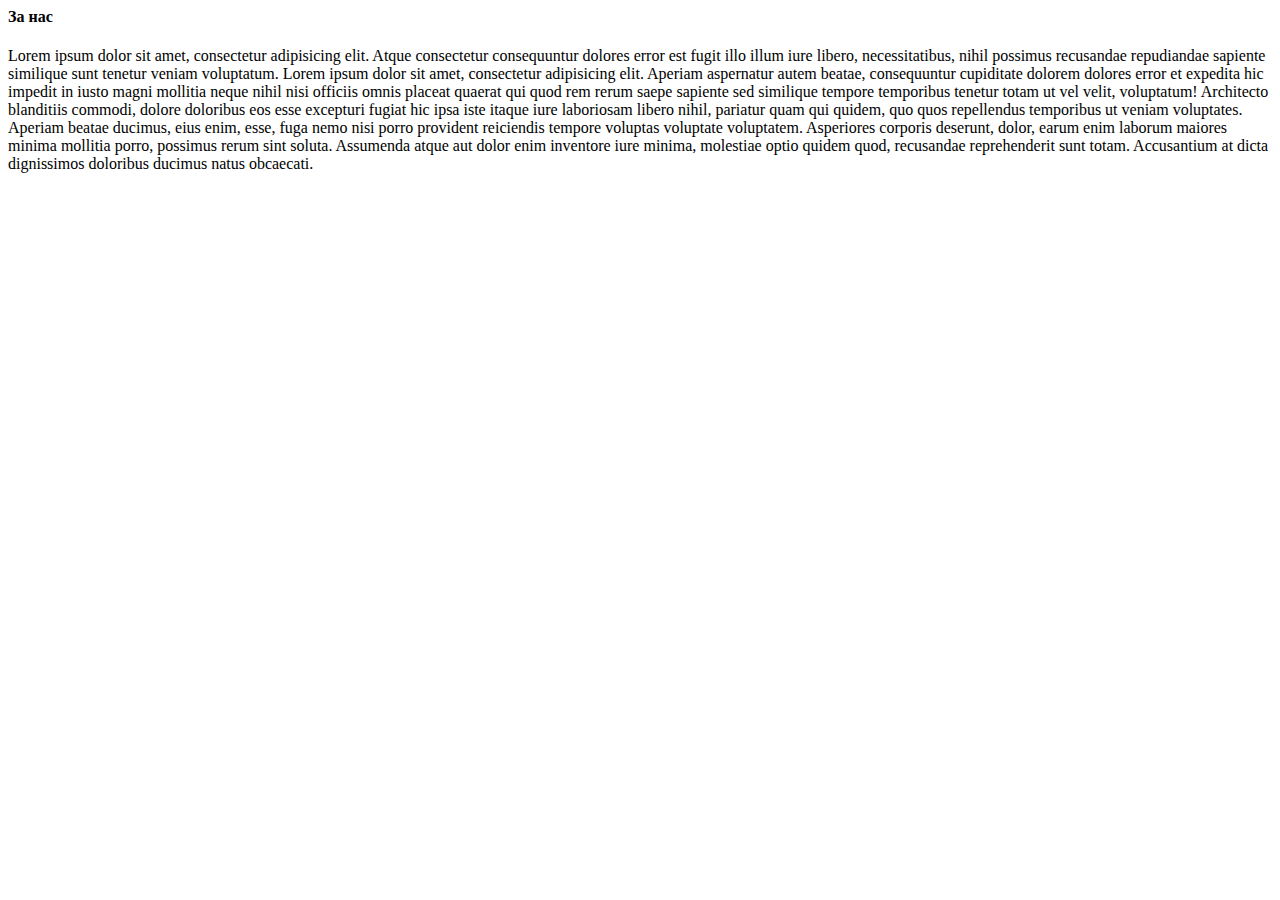
<file: src/main/resources/templates/about.html>
<html lang="en"
      xmlns:th="http://www.thymeleaf.org">

<head th:replace="fragments/commons::head">
</head>
<body>
<div class="wrapper">
    <!-- Navigation -->
<header th:replace="fragments/commons::navigation">
</header>

    <div class="info">
        <div></div>
        <div>
            <h4>За нас</h4>
            Lorem ipsum dolor sit amet, consectetur adipisicing elit. Atque consectetur consequuntur dolores error est
            fugit
            illo illum iure libero, necessitatibus, nihil possimus recusandae repudiandae sapiente similique sunt
            tenetur
            veniam voluptatum. Lorem ipsum dolor sit amet, consectetur adipisicing elit. Aperiam aspernatur autem
            beatae,
            consequuntur cupiditate dolorem dolores error et expedita hic impedit in iusto magni mollitia neque nihil
            nisi
            officiis omnis placeat quaerat qui quod rem rerum saepe sapiente sed similique tempore temporibus tenetur
            totam
            ut vel velit, voluptatum! Architecto blanditiis commodi, dolore doloribus eos esse excepturi fugiat hic ipsa
            iste itaque iure laboriosam libero nihil, pariatur quam qui quidem, quo quos repellendus temporibus ut
            veniam
            voluptates. Aperiam beatae ducimus, eius enim, esse, fuga nemo nisi porro provident reiciendis tempore
            voluptas
            voluptate voluptatem. Asperiores corporis deserunt, dolor, earum enim laborum maiores minima mollitia porro,
            possimus rerum sint soluta. Assumenda atque aut dolor enim inventore iure minima, molestiae optio quidem
            quod,
            recusandae reprehenderit sunt totam. Accusantium at dicta dignissimos doloribus ducimus natus obcaecati.
        </div>
        <div></div>
    </div>

</div>
<!-- Wrapper Ends -->
</body>
<footer th:replace="fragments/commons::footer">
</footer>
</html>
</file>
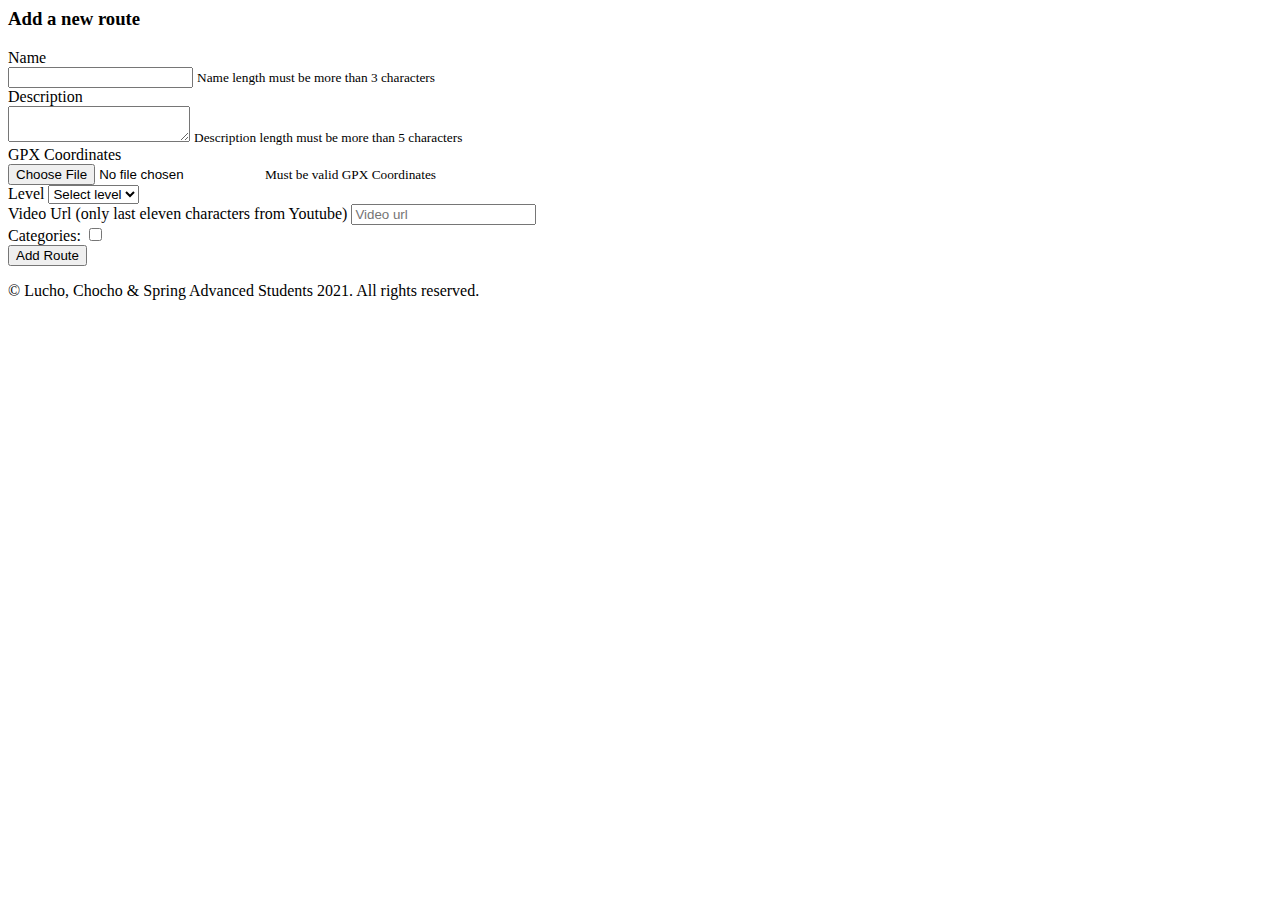
<file: src/main/resources/templates/add-route.html>
<html lang="en"
      xmlns:th="http://www.thymeleaf.org">

<head th:replace="fragments/commons::head"></head>
<body>
<!--<div class="wrapper">-->
<!-- Navigation -->
<header th:replace="fragments/commons::navigation">
</header>

<!-- Top Container -->
<div class="row justify-content-center ">
    <form id="add-route-form" class="w-50 rounded text-white mt-5"
          th:action="@{/routes/add}"
          th:method="post"
          th:object="${routeAddBindingModel}"
          enctype="multipart/form-data">

        <h3 class="border-left border-light pl-2">Add a new route</h3>
        <div>
            <div class="form-group">
                <label for="inputName" class="col-form-label ">Name</label>
            </div>
            <div class="form-group">
                <input th:field="*{name}"
                       th:errorclass="'is-invalid bg-danger'"
                       name="name"
                       required minlength="5" maxlength="20"
                       type="text"
                       id="inputName"
                       class="form-control"
                       aria-describedby="inputNameError">
                <small id="inputNameError" th:errors="*{name}"
                       class="invalid-feedback rounded">Name length must be more than 3 characters</small>

            </div>
        </div>

        <div>
            <div class="form-group">
                <label for="inputDescription" class="col-form-label ">Description</label>
            </div>
            <div class="form-group">
                    <textarea th:field="*{description}"
                              th:errorclass="'is-invalid bg-danger'"
                              name="description"
                            required minlength="5"
                            id="inputDescription"
                            class="form-control"
                            aria-describedby="inputDescriptionError"></textarea>
                <small id="inputDescriptionError"
                       class="invalid-feedback  form-text bg-danger rounded">Description length must be more than 5
                    characters</small>
            </div>
        </div>

        <div>
            <div class="form-group">
                <label for="inputGpx" class="col-form-label ">GPX Coordinates</label>
            </div>
            <div class="form-group">
                <input th:field="*{gpxCoordinates}"
                       th:errorclass="'is-invalid bg-danger'"
                       type="file" name="gpxCoordinates"
                       required
                       id="inputGpx"
                       class="form-control-file"
                       aria-describedby="inputGpxError">
                <small id="inputGpxError"
                       class="invalid-feedback  form-text bg-danger rounded">Must be valid GPX Coordinates</small>
            </div>
        </div>
        <div>
            <div class="form-group">
                <label for="level">Level</label>
                <select th:field="*{level}"
                        th:errorclass="'is-invalid bg-danger'"
                        id="level" class="custom-select">
                    <option value="" selected>Select level</option>
                    <option th:each="l : ${T(com.example.explore.model.entity.enums.LevelEnum).values()}"
                            th:value="${l}"
                            th:text="${l}">Select level</option>
                </select>
            </div>
        </div>
        <div>

            <div class="form-group">
                <label for="videoUrl">Video Url (only last eleven characters from Youtube)</label>
                <input th:field="*{videoUrl}"
                        id="videoUrl" type="text"
                       class="form-control " placeholder="Video url">
            </div>
        </div>

        <div>
            <div class="form-group p-3">
                <label class="p-2" for="categories">Categories:</label>
                <input
                       th:each="c: ${T(com.example.explore.model.entity.enums.CategoryNameEnum).values()}"
                        th:text="${c}" th:value="${c}"
                       class="m-3" type="checkbox" name="categories" id="categories"
                       value="1" text="Category">
                <br>
            </div>
        </div>

        <div class="d-flex justify-content-center mt-4">
            <button class="btn btn-primary btn-block w-50" type="submit">Add Route</button>
        </div>

    </form>
</div>
<footer class="footer bg-blur rounded">
    <div class="container-fluid text-center">
        <div class="h5 text-white">
            &copy; Lucho, Chocho & Spring Advanced Students 2021. All rights reserved.
        </div>
    </div>
</footer>
</body>
</html>
</file>
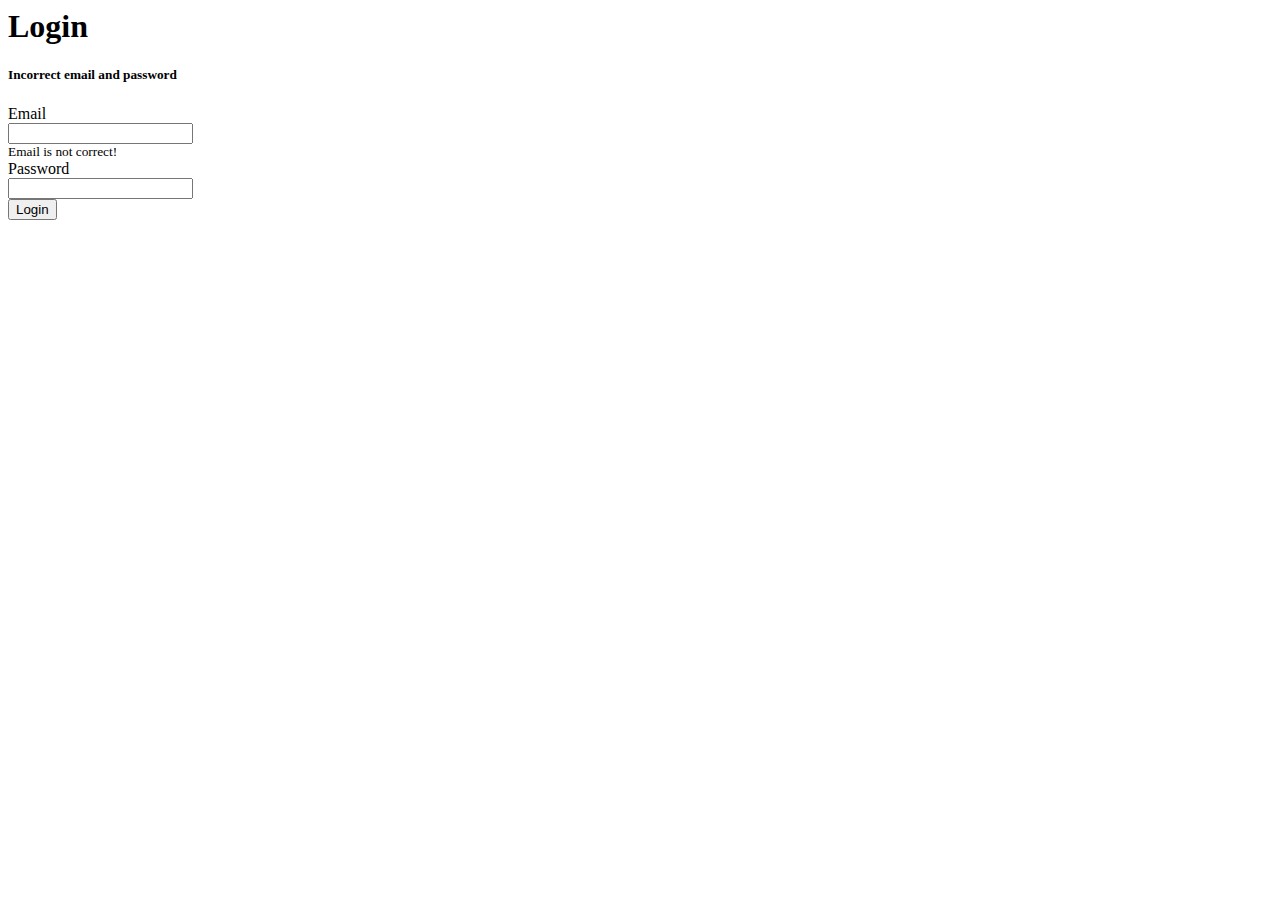
<file: src/main/resources/templates/login.html>
<html lang="en"
      xmlns:th="http://www.thymeleaf.org">

<head th:replace="fragments/commons::head"></head>

<body>
<main class="p-5 align-content-center bg-blur my-register-div">
    <h1 class="    border-bottom mb-5">Login</h1>
    <div class="d-flex justify-content-center">

        <div class="row g-3 align-items-center">

            <form
                    th:action="@{/users/login}"
                    th:method="post">
                <div>
                    <h5 th:if="${param.error}" class="bg-danger">
                        Incorrect email and password
                    </h5>
                    <div class="col-auto">
                        <label for="email" class="col-form-label ">Email</label>
                    </div>
                    <div class="col-auto">
                        <input id="email"
                                type="text"
                               name="email"
                               required
                               class="form-control">
                    </div>
                    <small class="invalid-feedback">
                        <span class="bg-danger">Email is not correct!</span>
                    </small>
                </div>

                <div>
                    <div class="col-auto">
                        <label for="password" class="col-form-label ">Password</label>
                    </div>
                    <div class="col-auto">
                        <input id="password"
                               type="password"
                               name="password"
                               required
                               class="form-control">
                    </div>
                </div>
                <div class="d-flex justify-content-center mt-2">
                    <button class="btn btn-primary btn-block w-50" type="submit">Login</button>
                </div>
            </form>
        </div>

    </div>
</main>
<footer th:replace="fragments/commons::footer">
</footer>
</body>
</html>
</file>
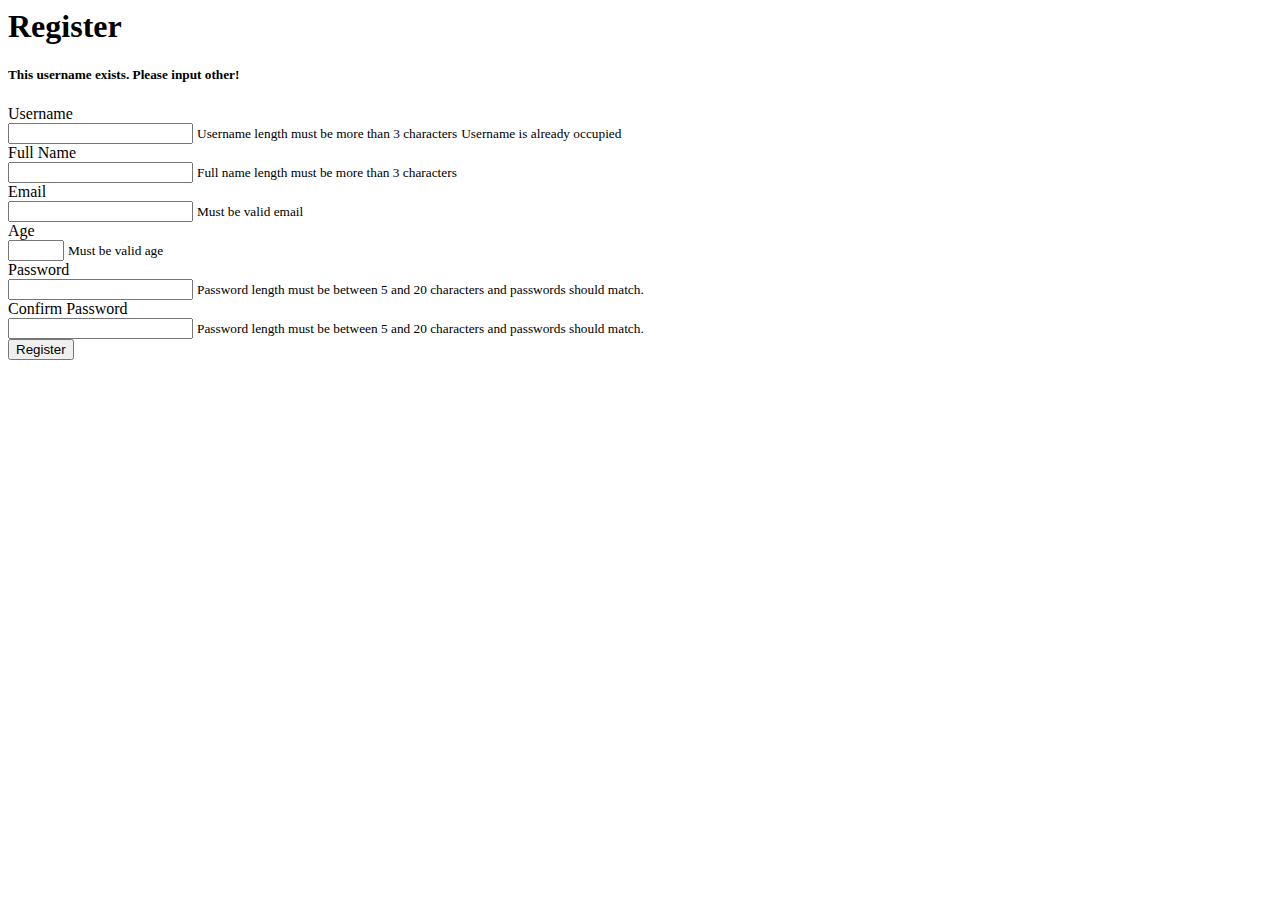
<file: src/main/resources/templates/register.html>
<html lang="en"
      xmlns:th="http://www.thymeleaf.org">

<head th:replace="fragments/commons::head"></head>
<body>
<main class="p-5 align-content-center bg-blur my-register-div">
    <h1 class="border-bottom">Register</h1>
    <div class="d-flex justify-content-center ">
        <div class="row g-3">
            <form
                    th:object="${userRegisterBindingModel}"
                    th:action="@{/users/register}"
                    th:method="post">
                <div>
                    <h5 th:if="${param.error}" class="bg-danger">
                        This username exists. Please input other!
                    </h5>
                    <div class="col-auto">
                        <label for="inputUsername" class="col-form-label ">Username</label>
                    </div>
                    <div class="col-auto">
                        <input th:field="*{username}"
                               required minlength="5" maxlength="20"
                               type="text"
                               id="inputUsername"
                               class="form-control"
                               aria-describedby="usernameHelpInline">
                        <small id="usernameError"
                               class="invalid-feedback bg-danger rounded">Username length must be more than 3
                            characters</small>

                        <small th:if="${false}" id="usernameUniqueError"
                               class=" bg-danger rounded">Username is already occupied</small>

                    </div>
                </div>

                <div>
                    <div class="col-auto">
                        <label for="inputFullName" class="col-form-label ">Full Name</label>
                    </div>
                    <div class="col-auto">
                        <input th:field="*{fullName}"
                               required minlength="5" maxlength="20"
                               type="text"
                               id="inputFullName"
                               class="form-control"
                               aria-describedby="fullNameHelpInline">
                        <small id="fullNameError"
                               class="invalid-feedback  form-text bg-danger rounded">Full name length must be more than
                            3 characters</small>
                    </div>
                </div>

                <div>
                    <div class="col-auto">
                        <label for="inputEmail" class="col-form-label ">Email</label>
                    </div>
                    <div class="col-auto">
                        <input th:field="*{email}"
                               required
                               type="email"
                               id="inputEmail"
                               class="form-control"
                               aria-describedby="emailHelpInline">
                        <small id="emailError"
                               class="invalid-feedback  form-text bg-danger rounded">Must be valid email</small>
                    </div>
                </div>
                <div>
                    <div class="col-auto">
                        <label for="inputAge" class="col-form-label ">Age</label>
                    </div>
                    <div class="col-auto">
                        <input th:field="*{age}" required
                               type="number"
                               id="inputAge"
                               class="form-control"
                               min="0" max="90"
                               aria-describedby="ageHelpInline">
                        <small id="ageError"
                               class="invalid-feedback  form-text bg-danger rounded">Must be valid age</small>
                    </div>
                </div>
                <div>
                    <div class="col-auto">
                        <label for="inputPassword" class="col-form-label ">Password</label>
                    </div>
                    <div class="col-auto">
                        <input th:field="*{password}"
                               required minlength="5" maxlength="20"
                               type="password"
                               id="inputPassword"
                               class="form-control"
                               aria-describedby="passwordHelpInline">
                        <small id="passwordError"
                               class="invalid-feedback  form-text bg-danger rounded">
                            Password length must be between 5 and 20 characters and passwords should match.
                        </small>
                    </div>
                </div>

                <div>
                    <div class="col-auto">
                        <label for="inputConfirmPassword" class="col-form-label ">Confirm Password</label>
                    </div>
                    <div class="col-auto">
                        <input th:field="*{confirmPassword}"
                               required minlength="5" maxlength="20"
                               type="password"
                               id="inputConfirmPassword"
                               class="form-control"
                               aria-describedby="confirmPasswordHelpInline">
                        <small id="confirmPasswordError"
                               class="invalid-feedback  form-text bg-danger rounded">
                            Password length must be between 5 and 20 characters and passwords should match.
                        </small>
                    </div>
                </div>

                <div class="d-flex justify-content-center mt-4">
                    <button class="btn btn-primary btn-block w-50" type="submit">Register</button>
                </div>

            </form>
        </div>
    </div>
</main>
<footer th:replace="fragments/commons::footer">
</footer>
</body>
</html>
</file>
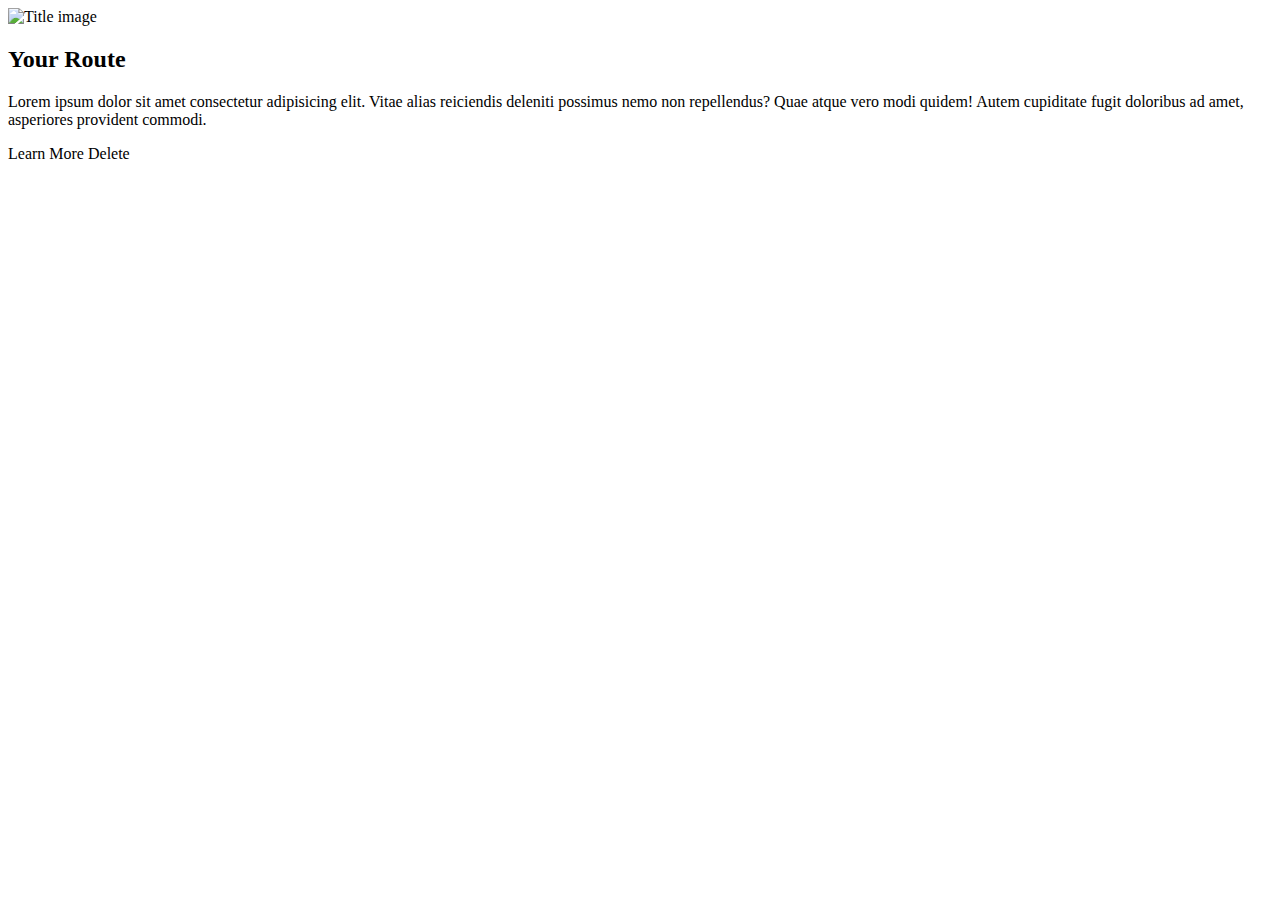
<file: src/main/resources/templates/routes.html>
<html lang="en"
      xmlns:th="http://www.thymeleaf.org" xmlns:color="http://www.w3.org/1999/xhtml">

<head th:replace="fragments/commons::head">
</head>
<body>
<div class="wrapper">
    <!-- Navigation -->
    <header th:replace="fragments/commons::navigation">
</header>

    <section th:each="r : ${routes}"
             th:object="${r}" class="road">
        <img th:src="*{pictureUrl}" alt="Title image">
        <div>
            <h2 th:text = "*{name}">Your Route</h2>
            <p th:text ="*{description}">Lorem ipsum dolor sit amet consectetur adipisicing elit. Vitae alias reiciendis deleniti possimus nemo
                non repellendus?
                Quae atque vero modi quidem! Autem cupiditate fugit doloribus ad amet, asperiores provident commodi.</p>

            <a th:href="@{/routes/details/{id} (id = *{id})}"
               class="btn">Learn More</a>

            <a th:href="@{/routes/delete/{id} (id = *{id})}"
                     class="btn btn-danger red_button">Delete</a>
        </div>
    </section>
</div>
<!-- Wrapper Ends -->
</body>
<footer th:replace="fragments/commons::footer">
</footer>
</html>
</file>
